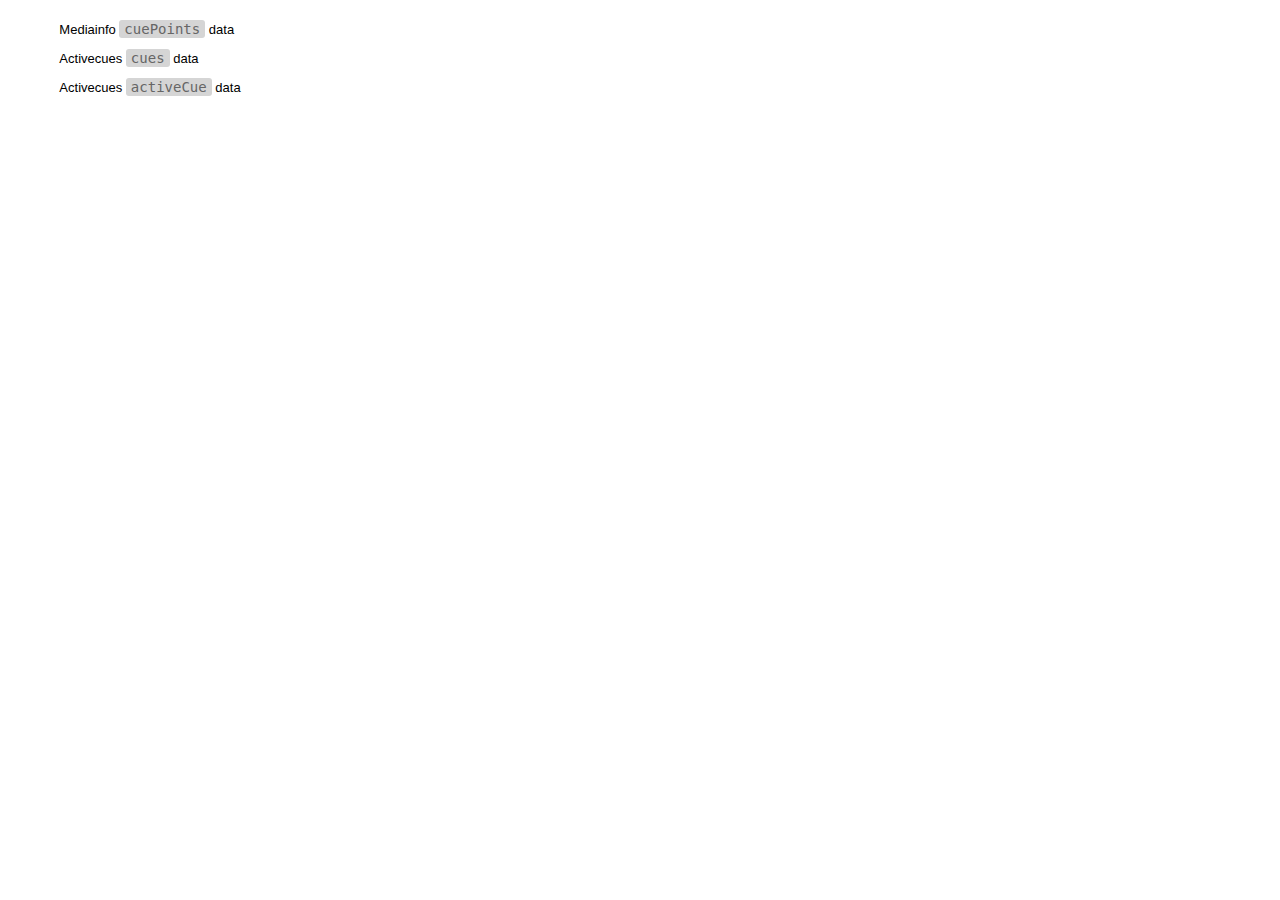
<file: index.html>
<!DOCTYPE html>
<html lang="en">
<head>
    <meta charset="UTF-8">
    <meta http-equiv="X-UA-Compatible" content="IE=edge">
    <meta name="viewport" content="width=device-width, initial-scale=1.0">
    <link rel="icon" type="image/x-icon" href="//www.brightcove.com/favicon.svg">
    <title>Brightcove - Cue Points Player</title>
    <style>
        .container{
            display: flex;
            justify-content: center;
            grid-gap: 20px;
        }

        #video {
            flex-basis: 960px;
            padding-top: 30px;
        }

        #debug{
            font-family: Arial, Helvetica, sans-serif;
            font-size: small;
        }

        #debug code{
            color: #666;
            font-size: 14px;
            background-color: #d5d5d5;
            border-radius: 3px;
            padding: 1px 5px;
        }

        .vjs-cue-control {
          position: absolute;
          height: 100%;
          width: var(--cue-control-width);
        }
        /* Ainmations */
        @keyframes expand-marker {
          0% {
            transform: scaleX(1);
          }
          50% {
            transform: scaleX(2);
          }
          100% {
            transform: scaleX(1.5);
          }
        }
        @keyframes contract-marker {
          0% {
            transform: scaleX(1.5);
          }
          100% {
            transform: scaleX(1);
          }
        }
        @keyframes ball {
          75% {
            transform: scale(4);
            opacity: 50%;
          }
          100% {
            transform: scale(1.5);
          }
        }
        @keyframes line {
          0% {
            transform: scale(1.5);
          }
          100% {
            transform: scaleX(1);
            height: 100%;
          }
        }
        /* Styles generated by SCSS  */
        .vjs-cue-marker:nth-child(1) {
          animation-delay: 80ms;
        }

        .vjs-cue-marker:nth-child(2) {
          animation-delay: 160ms;
        }

        .vjs-cue-marker:nth-child(3) {
          animation-delay: 240ms;
        }

        .vjs-cue-marker:nth-child(4) {
          animation-delay: 320ms;
        }

        .vjs-cue-marker:nth-child(5) {
          animation-delay: 400ms;
        }

        .vjs-cue-marker:nth-child(6) {
          animation-delay: 480ms;
        }

        .vjs-cue-marker:nth-child(7) {
          animation-delay: 560ms;
        }

        .vjs-cue-marker:nth-child(8) {
          animation-delay: 640ms;
        }

        .vjs-cue-marker:nth-child(9) {
          animation-delay: 720ms;
        }

        .vjs-cue-marker:nth-child(10) {
          animation-delay: 800ms;
        }

        .vjs-cue-marker:nth-child(11) {
          animation-delay: 880ms;
        }

        .vjs-cue-marker:nth-child(12) {
          animation-delay: 960ms;
        }

        .vjs-cue-marker:nth-child(13) {
          animation-delay: 1040ms;
        }

        .vjs-cue-marker:nth-child(14) {
          animation-delay: 1120ms;
        }

        .vjs-cue-marker:nth-child(15) {
          animation-delay: 1200ms;
        }

        .vjs-cue-marker:nth-child(16) {
          animation-delay: 1280ms;
        }

        .vjs-cue-marker:nth-child(17) {
          animation-delay: 1360ms;
        }

        .vjs-cue-marker:nth-child(18) {
          animation-delay: 1440ms;
        }

        .vjs-cue-marker:nth-child(19) {
          animation-delay: 1520ms;
        }

        .vjs-cue-marker:nth-child(20) {
          animation-delay: 1600ms;
        }

        .vjs-cue-marker:nth-child(21) {
          animation-delay: 1680ms;
        }

        .vjs-cue-marker:nth-child(22) {
          animation-delay: 1760ms;
        }

        .vjs-cue-marker:nth-child(23) {
          animation-delay: 1840ms;
        }

        .vjs-cue-marker:nth-child(24) {
          animation-delay: 1920ms;
        }

        .vjs-cue-marker:nth-child(25) {
          animation-delay: 2000ms;
        }

        .vjs-cue-marker:nth-child(26) {
          animation-delay: 2080ms;
        }

        .vjs-cue-marker:nth-child(27) {
          animation-delay: 2160ms;
        }

        .vjs-cue-marker:nth-child(28) {
          animation-delay: 2240ms;
        }

        .vjs-cue-marker:nth-child(29) {
          animation-delay: 2320ms;
        }

        .vjs-cue-marker:nth-child(30) {
          animation-delay: 2400ms;
        }

        .vjs-cue-marker:nth-child(31) {
          animation-delay: 2480ms;
        }

        .vjs-cue-marker:nth-child(32) {
          animation-delay: 2560ms;
        }

        .vjs-cue-marker:nth-child(33) {
          animation-delay: 2640ms;
        }

        .vjs-cue-marker:nth-child(34) {
          animation-delay: 2720ms;
        }

        .vjs-cue-marker:nth-child(35) {
          animation-delay: 2800ms;
        }

        .vjs-cue-marker:nth-child(36) {
          animation-delay: 2880ms;
        }

        .vjs-cue-marker:nth-child(37) {
          animation-delay: 2960ms;
        }

        .vjs-cue-marker:nth-child(38) {
          animation-delay: 3040ms;
        }

        .vjs-cue-marker:nth-child(39) {
          animation-delay: 3120ms;
        }

        .vjs-cue-marker:nth-child(40) {
          animation-delay: 3200ms;
        }

        .vjs-cue-marker:nth-child(41) {
          animation-delay: 3280ms;
        }

        .vjs-cue-marker:nth-child(42) {
          animation-delay: 3360ms;
        }

        .vjs-cue-marker:nth-child(43) {
          animation-delay: 3440ms;
        }

        .vjs-cue-marker:nth-child(44) {
          animation-delay: 3520ms;
        }

        .vjs-cue-marker:nth-child(45) {
          animation-delay: 3600ms;
        }

        .vjs-cue-marker:nth-child(46) {
          animation-delay: 3680ms;
        }

        .vjs-cue-marker:nth-child(47) {
          animation-delay: 3760ms;
        }

        .vjs-cue-marker:nth-child(48) {
          animation-delay: 3840ms;
        }

        .vjs-cue-marker:nth-child(49) {
          animation-delay: 3920ms;
        }

        .vjs-cue-marker {
          position: absolute;
          background-color: transparent;
          animation: 300ms ease-out forwards ball;
          width: 4px;
          height: 4px;
          z-index: 3;
          bottom: 0px;
        }
        .vjs-cue-marker:hover {
          opacity: 100% !important;
        }
        .vjs-cue-marker::before {
          animation: contract-marker 500ms ease-in;
          border-radius: 50%;
          position: absolute;
          width: 100%;
          height: 100%;
          left: 0px;
          background-color: var(--marker-color);
          content: "";
        }
        .vjs-cue-marker:hover::before {
          border-radius: 1px;
          animation: expand-marker 300ms ease forwards;
        }

        .initial-marker:hover {
          transform: translateX(1px) !important;
          content: "";
        }

        .video-js {
          padding: 0 5px;
          bottom: 17px;
          display: none;
        }
        .video-js:hover .vjs-cue-marker {
          opacity: 50%;
          bottom: unset;
          animation: line 500ms ease forwards;
        }
        .video-js:hover .vjs-cue-marker::before {
          border-radius: 0px;
        }

        .vjs-progress-control:hover .vjs-cue-marker {
          height: 170% !important;
          transform: translateY(-5px) !important;
        }
        .vjs-progress-control:hover .vjs-cue-marker::before {
          border-radius: 1px;
        }
        /* Tooltip animations */
        @keyframes fade-out {
          from {
            visibility: visible;
          }
          to {
            transform: translateY(5px);
            opacity: 0;
          }
        }
        .vjs-cue-tip {
          animation: fade-out 300ms ease-out;
          position: absolute;
          pointer-events: none;
          visibility: hidden;
          z-index: 4;
        }
        /* Tooltip animations */
        @keyframes fade-in {
          from {
            transform: translateY(5px);
            opacity: 0;
          }
        }
        .vjs-cue-tip-visible {
          animation: fade-in 300ms ease-out;
          visibility: visible;
        }

        .vjs-cue-data {
          color: #e0e0e0;
          border: 1px solid transparent;
          font-size: 12px;
          border-radius: 0.3em;
          background-color: #000;
          padding: 4px 8px;
          margin-top: 12px;
          box-shadow: 0px 0px 2px #fdfdfd;
        }

        .vjs-cue-data-left::after {
          position: absolute;
          margin-left: 7px;
          top: 18px;
          font-size: 12px;
          content: "▶";
          color: #000;
          text-shadow: 1px 0px 1px #c6c6c6;
        }

        .vjs-cue-data-right::before {
          position: absolute;
          margin-left: -18px;
          top: 18px;
          font-size: 12px;
          content: "◀";
          color: #000;
          text-shadow: -1px 0px 1px #c6c6c6;
        }
        /* Support for Firefox */
        @supports (-moz-appearance: none) {
          .vjs-cue-data-right::before {
            margin-left: -19px;
            top: 16px;
          }
        }
        /* Hide cue points display on mobile */
        @media screen and (min-device-width: 768px) and (max-device-width: 1024px) {
          .vjs-cue-marker {
            display: none;
          }
          .vjs-cue-tip {
            display: none;
          }
          .vjs-cue-data {
            display: none;
          }
        }
        @media screen and (max-device-width: 480px) and (orientation: portrait) {
          .vjs-cue-marker {
            display: none;
          }
          .vjs-cue-tip {
            display: none;
          }
          .vjs-cue-data {
            display: none;
          }
        }
        @media screen and (max-device-width: 640px) and (orientation: landscape) {
          .vjs-cue-marker {
            display: none;
          }
          .vjs-cue-tip {
            display: none;
          }
          .vjs-cue-data {
            display: none;
          }
        }
        @media screen and (max-device-width: 640px) {
          .vjs-cue-marker {
            display: none;
          }
          .vjs-cue-tip {
            display: none;
          }
          .vjs-cue-data {
            display: none;
          }
        }
</style>
</head>
<body>

<div class="container">
    <div id="output">
        <p id="debug">Mediainfo <code>cuePoints</code> data</p>
        <code style="color: green;" id="insertionPoint_MI"></code>
        <p id="debug">Activecues <code>cues</code> data</p>
        <code style="color:brown;" id="insertionPoint_C"></code>
        <p id="debug">Activecues <code>activeCue</code> data</p>
        <code id="insertionPoint_AC"></code>
    </div>
    <div style="max-width: 960px;" id="video">
        <style>
            video-js.video-js.vjs-fluid:not(.vjs-audio-only-mode) {
                padding-top: 56.25%;
                }
        </style>
        <video-js
            id="myPlayer" 
            data-account="5380177774001" 
            data-player="default" 
            data-embed="default" 
            controls=""
            playsinline
            data-video-id="1760202275610894432" 
            data-playlist-id=""
            data-application-id="" 
            class="vjs-fluid">
        </video-js>
    </div>
</div>
<script src="//players.brightcove.net/5380177774001/default_default/index.min.js"></script>
<script type="text/javascript">
    var options = {"cue_marker_color": "#03fcf4"};
  </script>
<script>
    videojs.getPlayer('myPlayer').ready(function() {
      var myPlayer = this;
      myPlayer.cuePointMarkersPlugin(options);
    });
    videojs.registerPlugin('cuePointMarkersPlugin', function(options) {
        var player = this;
        player.on('loadedmetadata', function() {
            let cuePointsArr = new Array(),
                filteredCueArr = new Array(),
                purgedCueArr = new Array(),
                tt = player.textTracks()[0], // ********* Remove ********* for debugging purposes in standalone HTML example
                // Define the video duration as a variable
                videoDuration = player.mediainfo.duration,
                // Get Video Cloud metadata long description field
                longDesc = player.mediainfo.longDescription,
                // Define video ID for playlist player management
                videoId = player.mediainfo.id;
            // Add existing cue point metadata to the cue points array
            for (let i = 0; i < player.mediainfo.cuePoints.length; i++){
                cuePointsArr.push(player.mediainfo.cuePoints[i]);
            }
            // Check for chapters in the longDescription metadata field, sort and merge
            xtractMatch(longDesc, cuePointsArr, videoDuration, videoId);
            // Add to filtered array based on original
            filteredCueArr = cuePointsArr.filter(cue => (cue.type === 'CODE') || (cue.type === 'TEXT'));
            // Remove duplicates based on time and replace
            purgedCueArr = dedupeArr(filteredCueArr);
            // Assign endTime to cue points in sorted array
            assignCueEndTime(purgedCueArr,videoDuration);
            // Take purged cue point information and add cue markers to player progress bar
            addCueEl(purgedCueArr, videoDuration, options);
            displayMetaInfo(tt, purgedCueArr); // ********* Remove ********* for debugging purposes in standalone HTML example
            // If playlist player/playlist is present - clear UI for new playlist item
            if (player.playlistUi !== undefined) player.on('playlistitem', function(){rmCueEl()})
        })
    });
    // ********* Remove ********* for debugging purposes in standalone HTML example
    const displayMetaInfo = (tt, arr) => {
        tt.oncuechange = function () {
            if (tt.activeCues[0] !== undefined) {
            var dynamicHTML_AC = "id: " + tt.activeCues[0].originalCuePoint.id + ", ";
            dynamicHTML_AC += "type: " + tt.activeCues[0].originalCuePoint.type + ", ";
            dynamicHTML_AC += "name: " + tt.activeCues[0].originalCuePoint.name + ", ";
            dynamicHTML_AC += "startTime: " + tt.activeCues[0].startTime + ",  ";
            dynamicHTML_AC += "endTime: " + tt.activeCues[0].endTime;
            document.getElementById("insertionPoint_AC").innerHTML += dynamicHTML_AC + "<br/>";
            }
        }
        let dynamicHTML_C = "",
            dynamicHTML_MI = "";
        for (i = 0; i < tt.cues.length; i++ ) {
            dynamicHTML_C += "id: " + tt.cues[i].originalCuePoint.id + ", ";
            dynamicHTML_C += "type: " + tt.cues[i].originalCuePoint.type + ", ";
            dynamicHTML_C += "name: " + tt.cues[i].originalCuePoint.name + ", ";
            dynamicHTML_C += "startTime: " + tt.cues[i].startTime + ", ";
            dynamicHTML_C += "endTime: " + tt.cues[i].endTime + "<br/>";
        }
        document.querySelector("#insertionPoint_C").innerHTML = dynamicHTML_C;
        for (i = 0; i < arr.length; i++ ) {
            dynamicHTML_MI += "id: " + arr[i].id + ", ";
            dynamicHTML_MI += "type: " + arr[i].type + ", ";
            dynamicHTML_MI += "name: " + arr[i].name + ", ";
            dynamicHTML_MI += "startTime: " + arr[i].startTime + ", ";
            dynamicHTML_MI += "endTime: " + arr[i].endTime + "<br/>";
        }
        document.querySelector("#insertionPoint_MI").innerHTML = dynamicHTML_MI;
    }

    const xtractMatch = (string, arr, videoDuration, videoId) => {
        if (string === null) return(arrSort(arr));
        // Match time formats M:SS, MM:SS, HH:MM:SS, H:MM:SS
        let tRex = new RegExp(/(^(?:[01]\d|2[0-3]|[0-59]):[0-5]\d:[0-5]\d)|(^(?:[0-5]\d|2[123]|[0-59]):[0-5]\d)/gm),
            // Match whole line that begins with 00: Lines with time format not at the beginning are ignored
            dRex = new RegExp(/^.*?(^[0-5][0-9]:|^[0-59]:).*$/gm),
            chaptrTime = string.match(tRex),
            chaptrName = string.match(dRex);
            // No found chapters - sort the array as it is and skip adding any further cue information
        if (chaptrTime === null) return(arrSort(arr));
        for (let i = 0; i < chaptrTime.length; i++) {
            let time = chaptrTime[i].split(':'),
                description = chaptrName[i].slice(chaptrTime[i].length),
                seconds,
                // Add ranomised 13 digit ID
                idNum = Math.floor(Math.random() * 9000000000000) + 1000000000000;
            // Strip hyphens and other intersting chars from string and trim whitespace    
            description = stringTidy(description);
            // push into array objects
            timeConversion(arr, time, idNum, seconds, description, videoDuration, videoId);
        }
        // Sort array based on time
        arrSort(arr);
    }

    // Array sort - order array based on time from lowest to highest
    const arrSort = (arr) => {
        arr.sort((a, b) => {
            return a.time - b.time;
        });
    }

    // Removal of hyphens, pluses but allows inverted commas etc
    const stringTidy = (str) => {
        str = str.replace(/([.,\/;:*{}=\-_~()<>{}+])/g, '');
        // Remove whitespace form either end of the string
        str = str.trim();
        return(str);
    }

    const timeConversion = (arr, time, idNum, seconds, description, duration, videoId) => {
        // Check for words in description if none set fields to blank
        if (description.match(/\b[^\d\W]+\b/g) === null) description = '';
        if (time.length === 2){
            // Convert MM:SS to seconds
            seconds = (Number.parseFloat(time[0]) * 60 + Number.parseFloat(time[1]));
            // If chapter is longer than the video skip
            if (seconds > duration) return;
            arr.push({
                id: `${idNum}`,
                name: description,
                type: 'TEXT',
                time: seconds,
                metadata: description,
                startTime: seconds,
                endTime: '',
                video_id: videoId
            });
        }
        if (time.length === 3){
            // Convert HH:MM:SS to seconds
            seconds = (Number.parseFloat(time[0]) * 3600 + Number.parseFloat(time[1]) * 60 + Number.parseFloat(time[2]));
            // If chapter is longer than the video skip
            if (seconds > duration) return;
            arr.push({
                id: `${idNum}`,
                name: description,
                type: 'TEXT',
                time: seconds,
                metadata: description,
                startTime: seconds,
                endTime: '',
                video_id: videoId
            });
        }
    }

    // Filter array through map - remove duplicates
    const dedupeArr = (arr) => { 
        let mapObj = new Map()
        arr.forEach(v => {
            let prevValue = mapObj.get(v.time)
            if(!prevValue){
                mapObj.set(v.time, v)   
            }
        })
        return [...mapObj.values()];
    }

    // Hacky method to reassign endTime cue data in array after arrSort
    const assignCueEndTime = (arr, duration) => {
        // Order the array on time again - for loop uses time from preceding array object 
        arrSort(arr);
        let v = 1;
        for (let i = 0; i < arr.length; i++) {
            if (v <= arr.length - 1)arr[i].endTime = arr[v].time;
            // If last object in array set end time to video duration
            if (v === arr.length) arr[i].endTime = duration;
            v++;
        }
    }

    // Build cue point markers and add them to the player progress bar
    const addCueEl = (arr, videoDuration, options) => {
        let playerWidth = document.querySelector('.video-js').offsetWidth,
            controlBar = document.querySelector('.vjs-progress-control'),
            progresBar = document.querySelector('.vjs-progress-holder'),
            cueControl = document.createElement('div'),
            cueTip = document.createElement('div');
        cueTip.className = 'vjs-cue-tip';
        cueControl.className = 'vjs-cue-control';
        cueControl.style.setProperty('--cue-control-width', playerWidth + 'px');
        controlBar.prepend(cueControl);
        progresBar.appendChild(cueTip);
        // Loop through array and add elements
        for (let i = 0; i < arr.length; i++) {
            let el = document.createElement('div');
            el.className = 'vjs-cue-marker';
            el.id = 'marker' + i;
            el.style.setProperty('--marker-color', options.cue_marker_color);
            // On mouse over event - add mouse event listener to cue marker elements
            el.addEventListener("mouseover", (e) => {
                setCueInfo(e, arr);
            });
            let time = arr[i].time;
            // Based on proportion of width in px using time 
            el.style.left = `${Math.round(time / videoDuration * playerWidth)}px`;
            cueControl.append(el);
        }
        // Create the inner placeholder for the cue point data on the tooltips
        createCueInfoEl();
    }

    // Remove created elements if playlist is present and new video has loaded
    const rmCueEl = () => {
        let cueControl = document.querySelector('.vjs-cue-control'),
            cueTip = document.querySelector('.vjs-cue-tip');
        if (cueTip !== null) cueTip.remove();
        if (cueControl !== null) cueControl.remove();
    }

    // Create and introduce to DOM the information tool data
    const createCueInfoEl = () => {
        let cueTipData = document.createElement('p'),
            cueTip = document.querySelector('.vjs-cue-tip');
        cueTipData.className = 'vjs-cue-data';
        cueTip.appendChild(cueTipData);
    }

    // Control mouse interaction with the cue markers - Initiated on hover state
    const setCueInfo = (e, arr) => {
        let i = e.target.id.slice(6),
            cueHolder = document.querySelector('.vjs-cue-control').offsetWidth,
            cueMarker = document.querySelectorAll('.vjs-cue-marker')[i],
            cueTip = document.querySelector('.vjs-cue-tip'),
            cueTipData = document.querySelector('.vjs-cue-data');
        cueTip.classList.add('vjs-cue-tip-visible');
        cueTipData.innerHTML = `${arr[i].name}`;
        cueTip.style.display = null;
        // Display cue tool tip on left or right of marker on hover based on position
        if (cueMarker.offsetLeft > cueHolder / 2){
            cueTipData.classList.remove('vjs-cue-data-right');
            cueTipData.classList.add('vjs-cue-data-left');
            cueTip.style.left = null;
            cueTip.style.right = cueHolder - cueMarker.offsetLeft +20 + 'px';
        } else {
            if (arr[i].time === 0) cueMarker.classList.add('initial-marker');
            cueTipData.classList.remove('vjs-cue-data-left');
            cueTipData.classList.add('vjs-cue-data-right');
            cueTip.style.right = null;
            cueTip.style.left = cueMarker.offsetLeft +20 + 'px';
        }
        if (arr[i].name === '') cueTip.style.display = 'none';
        // Mouse move event - follow the mouse pointer on Y axis only
        cueMarker.addEventListener('mousemove', (e) => {
            cueTip.style.top = e.offsetY - 27 + 'px';
        });
        // On mouse out event - remove inline styles and classes
        cueMarker.addEventListener('mouseout', () => {
            cueTip.classList.remove('vjs-cue-tip-visible');
        });
    }
</script>
</body>
</html>
</file>
